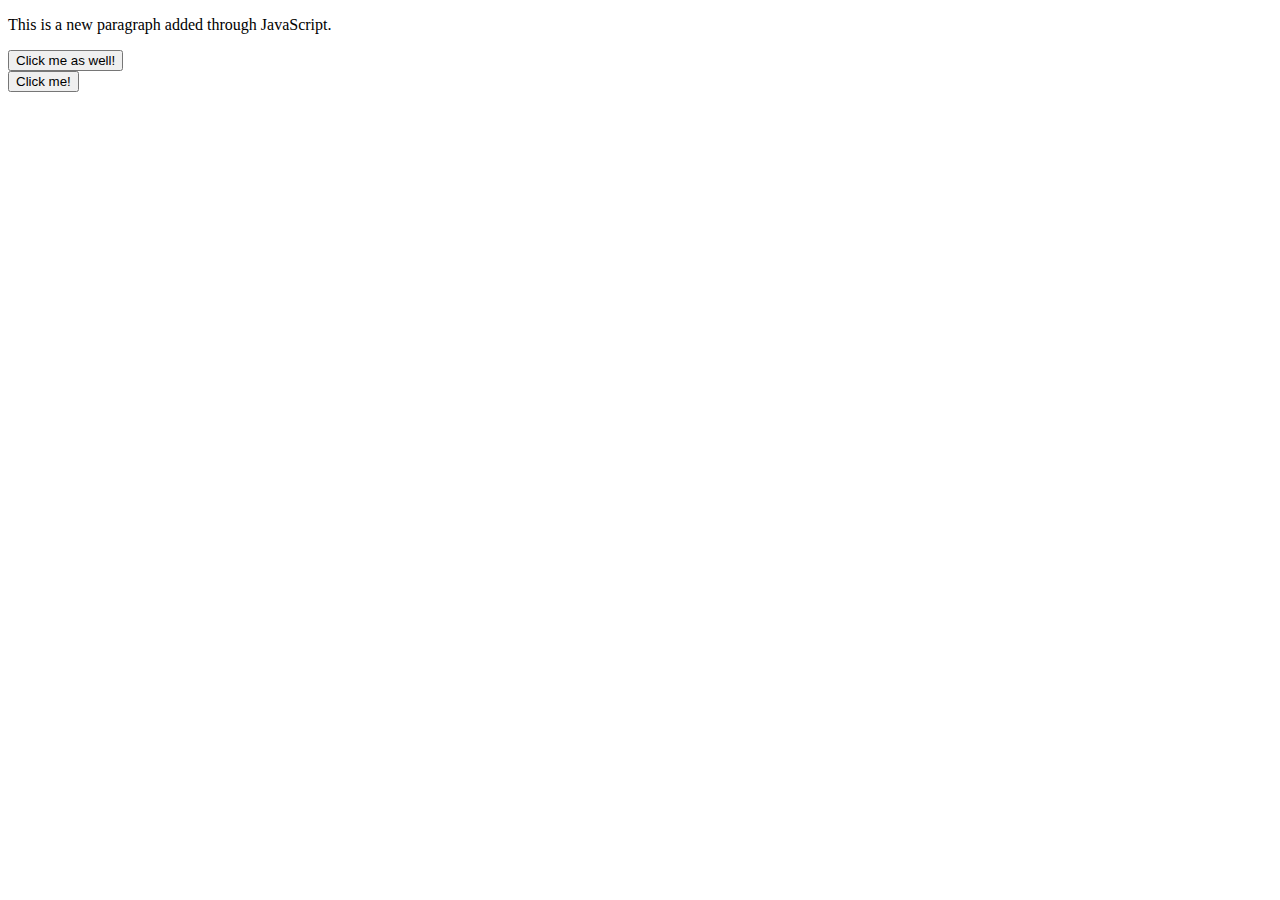
<file: TheDomSimple/index.html>
<!DOCTYPE html>
<html>
<head>
 <title>DOM Manipulation Example</title>
</head>
<body>
 <div id="content"></div>
 <button id="ourButton">Click me!</button>
</body>
<script src="script.js"></script>
</html>
</file>
